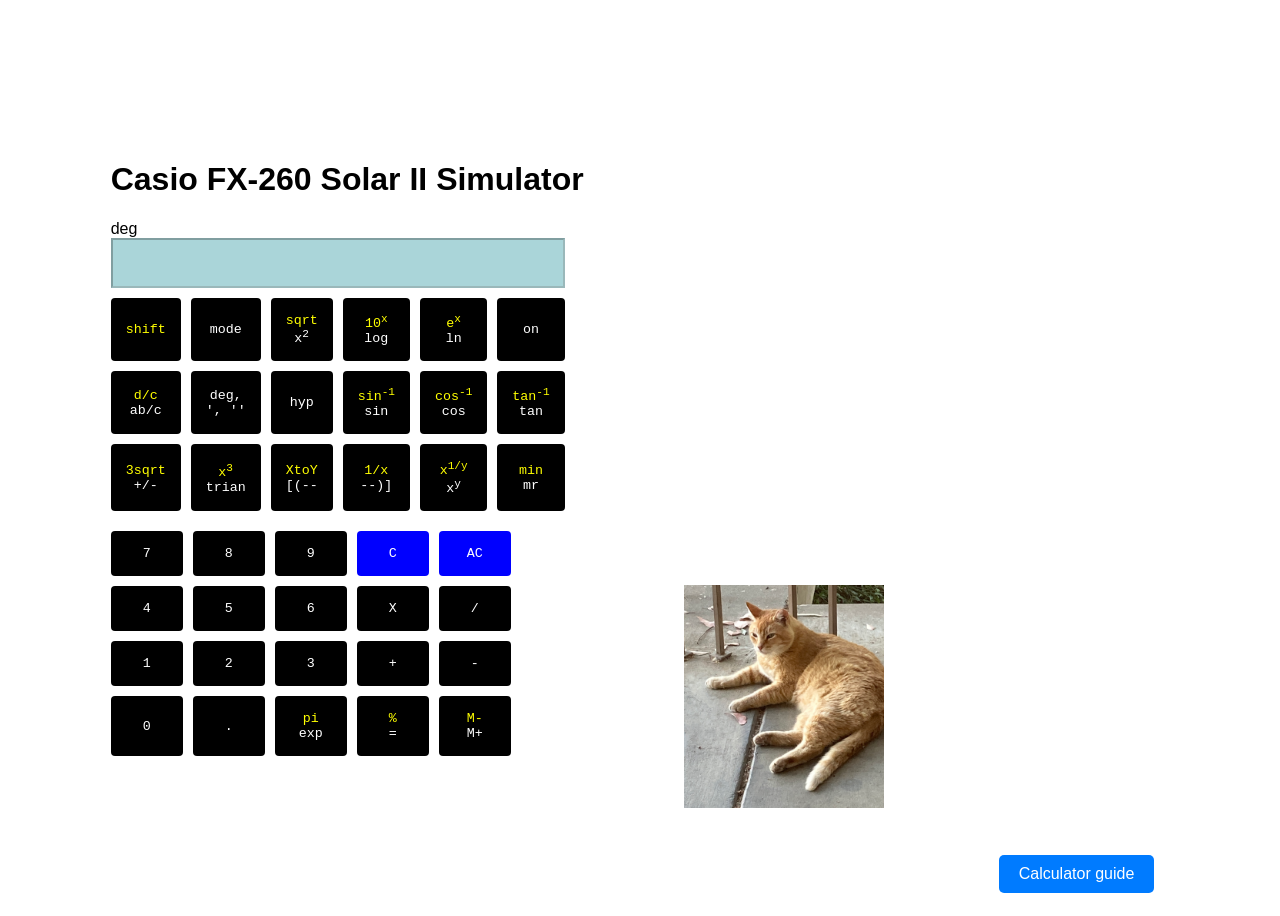
<file: index.html>
<html>
<head>
    <link rel="stylesheet" href="style.css">
</head>
<title>Casio FX-260 Solar II Simulator</title>
<body>
    <div class="calculator">
        <h1>Casio FX-260 Solar II Simulator</h1>
        <div class="indicators">
            <span id="shift-indicator"></span>
            <span id="mode-indicator"></span>
            <span id="angle-indicator">deg</span>
            <span id="hyp-indicator"></span>
        </div>
        <div class="button-grid top-buttons">
            <input type="text" id="display" class="display" disabled>
            <button class="shift-button" onmousedown="shiftToggle()">
                <span class="shift-text">shift</span>
                <span class="normal-text"></span>
            </button>      
            <button class="op-button" onmousedown="modeToggle()">
                <span class="shift-text"></span>
                <span class="normal-text">mode</span>
            </button>  
            <button class="op-button" onmousedown="square()">
                <span class="shift-text">sqrt</span>
                <span class="normal-text">x<sup>2</sup></span>
            </button>  
            <button class="op-button" onmousedown="log10()">
                <span class="shift-text">10<sup>x</sup></span>
                <span class="normal-text">log</span>
            </button>  
            <button class="op-button" onmousedown="ln()">
                <span class="shift-text">e<sup>x</sup></span>
                <span class="normal-text">ln</span>
            </button>  
            <button class="op-button" onmousedown="on()">
                <span class="shift-text"></span>
                <span class="normal-text">on</span>
            </button>  

            <button class="op-button" onmousedown="abc()">
                <span class="shift-text">d/c</span>
                <span class="normal-text">ab/c</span>
            </button>      
            <button class="op-button" onmousedown="deg()">
                <span class="shift-text"></span>
                <span class="normal-text">deg, ', ''</span>
            </button>  
            <button class="op-button" onmousedown="hypToggle()">
                <span class="shift-text"></span>
                <span class="normal-text">hyp</span>
            </button>  
            <button class="op-button" onmousedown="sin()">
                <span class="shift-text">sin<sup>-1</sup></span>
                <span class="normal-text">sin</span>
            </button>  
            <button class="op-button" onmousedown="cos()">
                <span class="shift-text">cos<sup>-1</sup></span>
                <span class="normal-text">cos</span>
            </button>  
            <button class="op-button" onmousedown="tan()">
                <span class="shift-text">tan<sup>-1</sup></span>
                <span class="normal-text">tan</span>
            </button>  

            <button class="op-button" onmousedown="pm()">
                <span class="shift-text">3sqrt</span>
                <span class="normal-text">+/-</span>
            </button>      
            <button class="op-button" onmousedown="trian()">
                <span class="shift-text">x<sup>3</sup></span>
                <span class="normal-text">trian</span>
            </button>   
            <button class="op-button" onmousedown="leftPar()">
                <span class="shift-text">XtoY</span>
                <span class="normal-text">[(--</span>
            </button>  
            <button class="op-button" onmousedown="rightPar()">
                <span class="shift-text">1/x</span>
                <span class="normal-text">--)]</span>
            </button>  
            <button class="op-button" id="pow" onmousedown="xPowY()">
                <span class="shift-text">x<sup>1/y</sup></span>
                <span class="normal-text">x<sup>y</sup></span>
            </button>  
            <button class="op-button" onmousedown="mr()">
                <span class="shift-text">min</span>
                <span class="normal-text">mr</span>
            </button> 
        </div>
        <div class="button-grid bot-buttons">
            <button class="num-button" onmousedown="number('7')">
                <span class="shift-text"></span>
                <span class="normal-text">7</span>
            </button> 
            <button class="num-button" onmousedown="number('8')">
                <span class="shift-text"></span>
                <span class="normal-text">8</span>
            </button> 
            <button class="num-button" onmousedown="number('9')">
                <span class="shift-text"></span>
                <span class="normal-text">9</span>
            </button> 
            <button class="c-button" onmousedown="currentClear()">
                <span class="shift-text"></span>
                <span class="normal-text">C</span>
            </button> 
            <button class="c-button" onmousedown="allClear()">
                <span class="shift-text"></span>
                <span class="normal-text">AC</span>
            </button> 

            <button class="num-button" onmousedown="number('4'); modeAct('4');">
                <span class="shift-text"></span>
                <span class="normal-text">4</span>
            </button> 
            <button class="num-button" onmousedown="number('5'); modeAct('5');">
                <span class="shift-text"></span>
                <span class="normal-text">5</span>
            </button> 
            <button class="num-button" onmousedown="number('6'); modeAct('6');">
                <span class="shift-text"></span>
                <span class="normal-text">6</span>
            </button> 
            <button class="op-button" onmousedown="operation('*')">
                <span class="shift-text"></span>
                <span class="normal-text">X</span>
            </button> 
            <button class="op-button" onmousedown="operation('/')">
                <span class="shift-text"></span>
                <span class="normal-text">/</span>
            </button> 

            <button class="num-button" onmousedown="number('1')">
                <span class="shift-text"></span>
                <span class="normal-text">1</span>
            </button> 
            <button class="num-button" onmousedown="number('2')">
                <span class="shift-text"></span>
                <span class="normal-text">2</span>
            </button> 
            <button class="num-button" onmousedown="number('3')">
                <span class="shift-text"></span>
                <span class="normal-text">3</span>
            </button> 
            <button class="op-button" onmousedown="operation('+')">
                <span class="shift-text"></span>
                <span class="normal-text">+</span>
            </button> 
            <button class="op-button" onmousedown="operation('-')">
                <span class="shift-text"></span>
                <span class="normal-text">-</span>
            </button> 

            <button class="num-button" onmousedown="number('0')">
                <span class="shift-text"></span>
                <span class="normal-text">0</span>
            </button> 
            <button class="num-button" onmousedown="number('.')">
                <span class="shift-text"></span>
                <span class="normal-text">.</span>
            </button> 
            <button class="op-button" onmousedown="exp()">
                <span class="shift-text">pi</span>
                <span class="normal-text">exp</span>
            </button> 
            <button class="op-button" onmousedown="equals()">
                <span class="shift-text">%</span><br>
                <span class="normal-text">=</span>
            </button> 
            <button class="op-button" onmousedown="mPlus()">
                <span class="shift-text">M-</span><br>
                <span class="normal-text">M+</span>
            </button> 
        </div>  
    </div>
    <div id="cheeto">
        <img id="god" src="cheeto.png" alt="Cheeto">
    </div>   
    <div class="redirect">
        <a href="/guide/" class="button-link">Calculator guide</a>
    </div>
</body>
<script src="script.js"></script>
</html>
</file>
<file: style.css>
body {
    display: flex;
    justify-content: center; /* Horizontal alignment */
    align-items: center;     /* Vertical alignment */
    height: 100vh;           /* Required to center vertically in viewport */
    font-family:'Gill Sans', 'Gill Sans MT', Calibri, 'Trebuchet MS', sans-serif;
}

h1 {
    flex-direction: column;
}

#cheeto {
    padding: 50px;
    margin-top: auto;
}

#god {
    width: 200px;
    padding: 50px;
    margin-top: auto;
}

.redirect {
    margin-top: auto;
    padding: 15px;
    border-radius: 5px;
}

.button-link {
  display: inline-block;
  padding: 10px 20px;
  background-color: #007bff;
  color: white;
  text-decoration: none;
  border-radius: 5px;
  text-align: center;
}

.button-link:hover {
  background-color: #0056b3;
}

.display {
    grid-column: 1 / -1; /* Spans across all 3 columns */
    text-align: center;
    font-size: 25px;
    color: black;
    background-color:rgb(170, 213, 217);
    height: 50px;
}


.button-grid {
    max-width: 400px;
    width: 100%;
    margin-bottom: 20px;
}

.top-buttons {
    display: grid; /* Enables grid layout */
    grid-template-columns: repeat(6, 1fr); /* Creates 6 equal columns */
    gap: 10px; /* Space between buttons */
}

.top-buttons button {
  font-family: 'Courier New', monospace;
  padding: 15px;
  cursor: pointer; /* Changes cursor on hover */
  background-color: #000000;
  color: white;
  border: none;
  border-radius: 4px;
}

.bot-buttons {
    display: grid; /* Enables grid layout */
    grid-template-columns: repeat(5, 1fr); /* Creates 5 equal columns */
    gap: 10px; /* Space between buttons */
}

.bot-buttons button {
  font-family: 'Courier New', monospace;
  padding: 15px;
  cursor: pointer; /* Changes cursor on hover */
  background-color: #000000;
  color: white;
  border: none;
  border-radius: 4px;
}

.c-button {
    background-color: blue !important;
}

.shift-text {
    color: yellow;
}

.normal-text {
    color: white;
}
</file>
